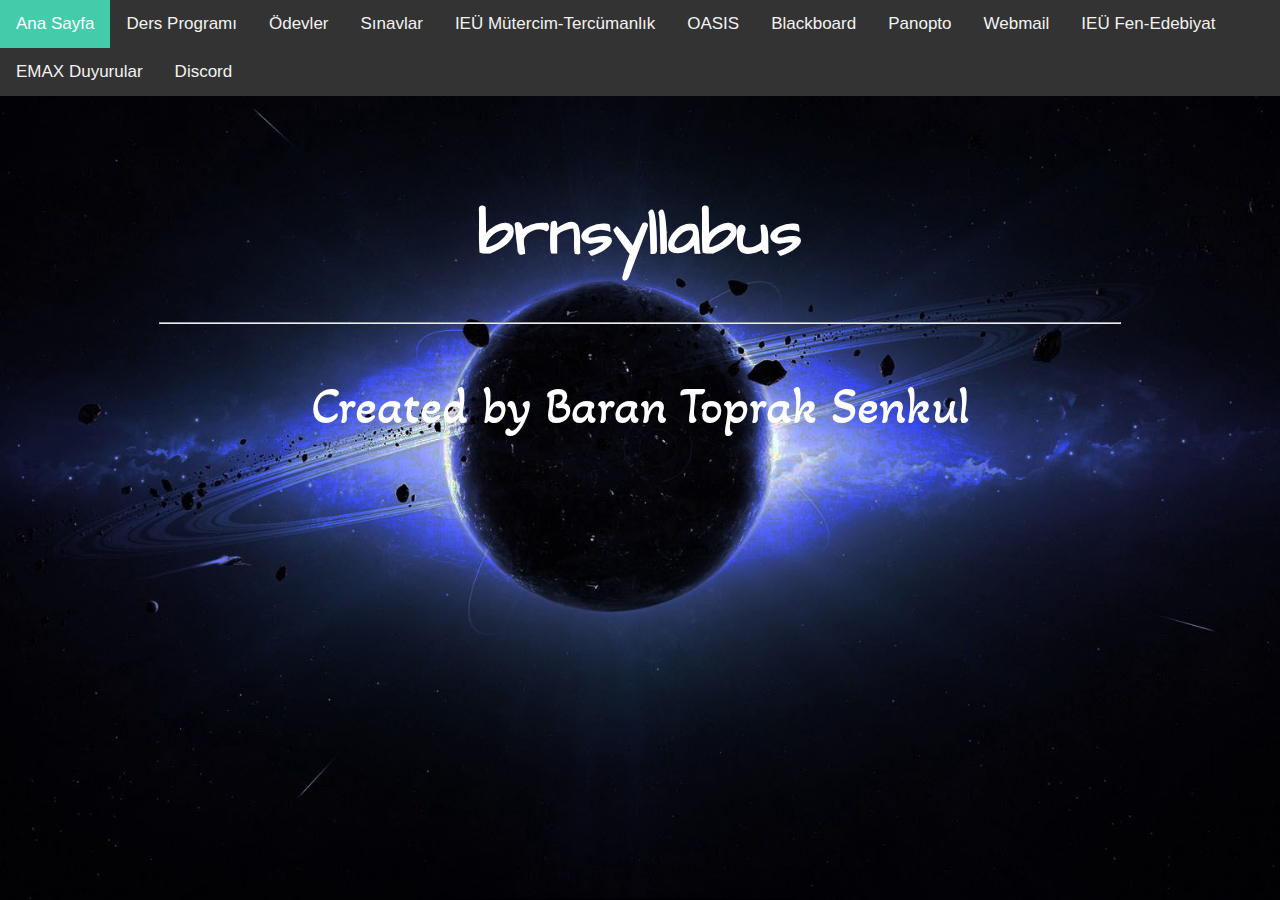
<file: index.html>
<!DOCTYPE html>
<html>
<head>
    <title>brnsyllabus</title>
        <link rel="shortcut icon" type="image/png" href="images/brnsyllabus.png">
    <link rel="preconnect" href="https://fonts.gstatic.com">
        <link href="https://fonts.googleapis.com/css2?family=Akaya+Kanadaka&family=Architects+Daughter&display=swap" rel="stylesheet">
        <meta name="viewport" content="width=device-width, user-scalable=no, initial-scale=1, shrink-to-fit=no, height=device-height">
<link rel="stylesheet" href="https://cdnjs.cloudflare.com/ajax/libs/font-awesome/4.7.0/css/font-awesome.min.css">
<meta name="apple-mobile-web-app-capable" content="yes">
<meta name="apple-mobile-web-app-status-bar-style" content="black-translucent">
<link rel="apple-touch-icon" href="images/brnsyllabus.png">
<link rel="icon" href="images/brnsyllabus.png">
<style>
body {
  margin: 0;
  font-family: Arial, Helvetica, sans-serif;
  background: url(images/comingsoon.jpg) no-repeat center fixed black;
  background-size: cover;
  height: 25%;
}

.container {
    text-align: center;
    color: white;
    top: 4vw;
    position: relative;
    animation: top 0.6s;
}



@keyframes top {
    from {
        top: -300px;
        opacity: 0;
    }
    to {
        top: 4vw;
        opacity: 1;
    }
}

h1 {
    color: white;
    font-family: 'Architects Daughter', cursive;
    font-size:5vw;
}

hr {
  width: 75vw;
}

p {
    color: white;
    font-family: 'Akaya Kanadaka', cursive;
    font-size:4vw
}

.topnav {
  overflow: hidden;
  background-color: #333;
}

.topnav a {
  float: left;
  display: block;
  color: #f2f2f2;
  text-align: center;
  padding: 14px 16px;
  text-decoration: none;
  font-size: 17px;
}

.topnav a:hover {
  background-color: #ddd;
  color: black;
}

.topnav a.active {
  background-color: #4CAF;
  color: white;
}

.topnav .icon {
  display: none;
}

@media screen and (max-width: 600px) {
  .topnav a:not(:first-child) {display: none;}
  .topnav a.icon {
    float: right;
    display: block;
  }
}

@media screen and (max-width: 600px) {
  .topnav.responsive {position: relative;}
  .topnav.responsive .icon {
    position: absolute;
    right: 0;
    top: 0;
  }
  .topnav.responsive a {
    float: none;
    display: block;
    text-align: left;
  }
}
</style>
</head>
<body>

<div class="topnav" id="myTopnav">
    <a href="index.html" class="active"> Ana Sayfa</a>
    <a href="dersprogramı.html"> Ders Programı</a>
    <a href="ödevler.html"> Ödevler</a>
    <a href="sınavlar.html"> Sınavlar</a>
    <a href="https://dti.ieu.edu.tr/tr"> IEÜ Mütercim-Tercümanlık</a>
    <a href="https://oasis.izmirekonomi.edu.tr/"> OASIS</a>
    <a href="https://ieu.blackboard.com/"> Blackboard</a>
    <a href="https://panopto.ieu.edu.tr/"> Panopto</a>
    <a href="https://zcstd.izmirekonomi.edu.tr/"> Webmail</a>
    <a href="https://fas.ieu.edu.tr/"> IEÜ Fen-Edebiyat</a>
    <a href="https://emax.izmirekonomi.edu.tr/"> EMAX Duyurular</a>
    <a href="https://discord.gg/3uVfU3x"> Discord</a>
  <a href="javascript:void(0);" class="icon" onclick="myFunction()">
    <i class="fa fa-bars"></i>
  </a>
</div>

<div class="container" style="text-align: center;" style="padding-left:16px">
        <h1>brnsyllabus</h1>
        <hr>
        <p>Created by Baran Toprak Senkul</p>
        </div>

<script>
function myFunction() {
  var x = document.getElementById("myTopnav");
  if (x.className === "topnav") {
    x.className += " responsive";
  } else {
    x.className = "topnav";
  }
}
</script>

</body>
</html>
</file>
